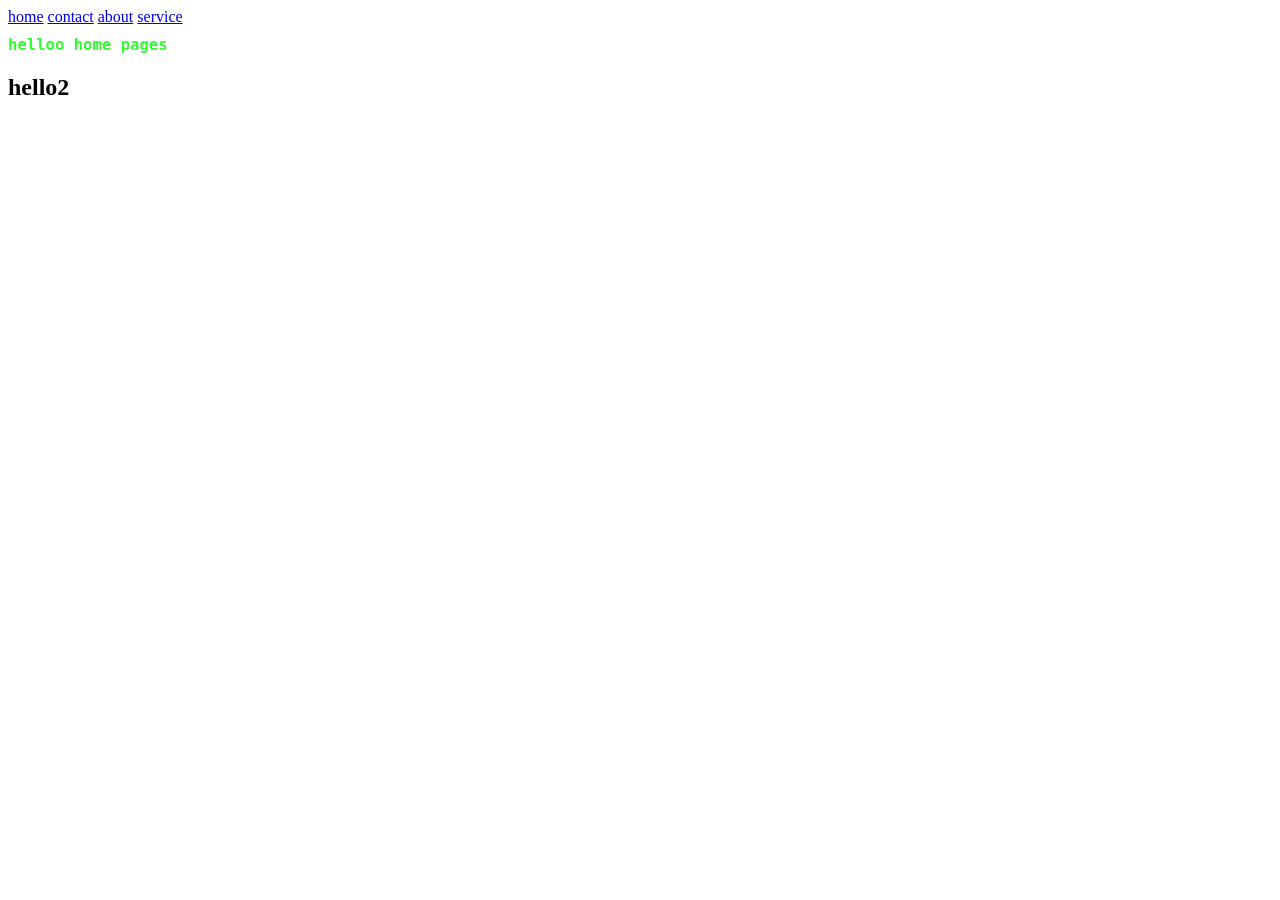
<file: index.html>
<!DOCTYPE html>
<html lang="en">
<head>
    <meta charset="UTF-8">
    <meta name="viewport" content="width=device-width, initial-scale=1.0">
    <title>Document</title>
    <link rel="stylesheet" href="style.css">
</head>
<body>
    <a href="index.html">home</a>
    <a href="contact.html">contact</a>
    <a href="about.html">about</a>
    <a href="service.html">service</a>
   <h1>helloo home pages</h1>
   <h2>hello2</h2>
</body>
</html>
</file>
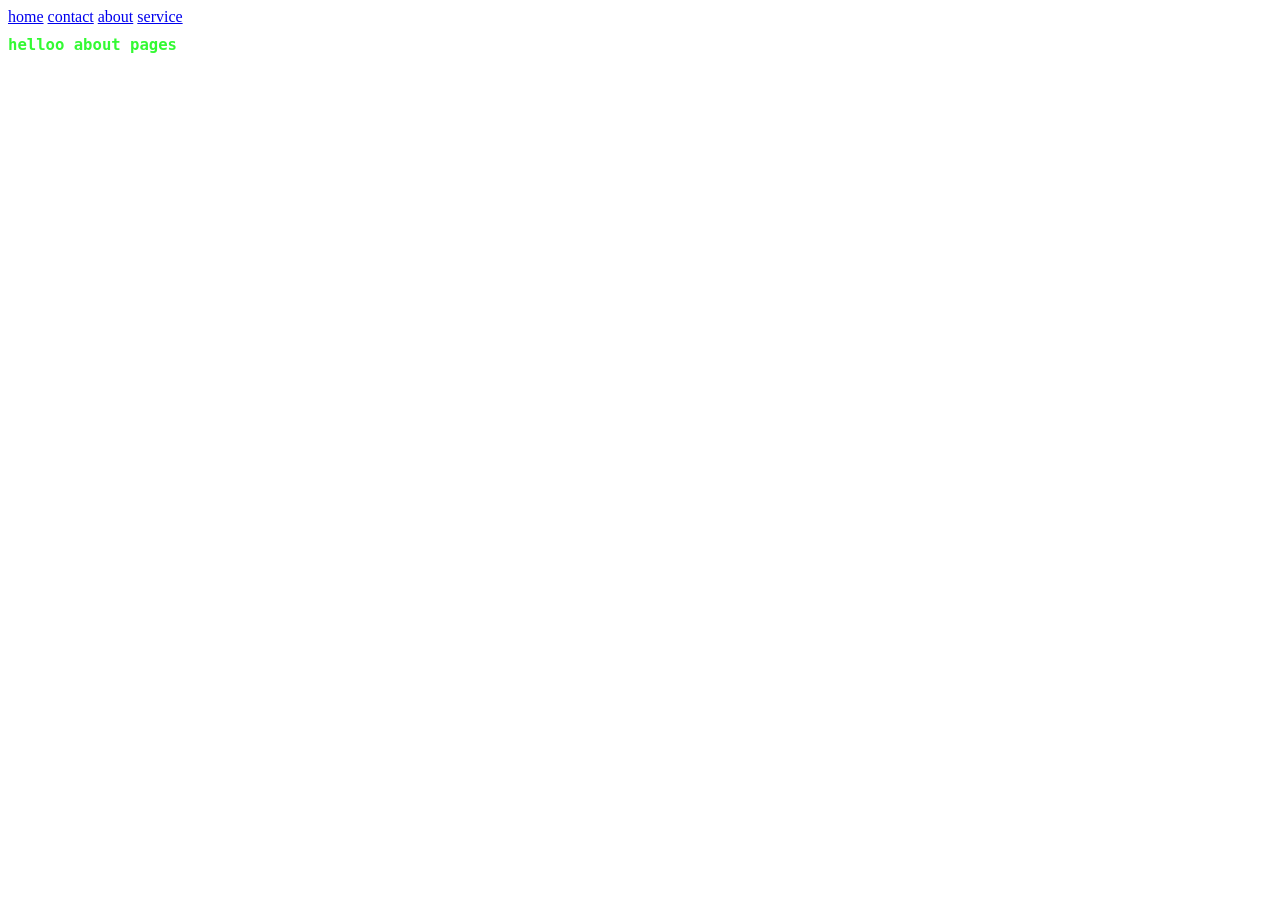
<file: about.html>
<!DOCTYPE html>
<html lang="en">
<head>
    <meta charset="UTF-8">
    <meta name="viewport" content="width=device-width, initial-scale=1.0">
    <title>Document</title>
    <link rel="stylesheet" href="style.css">
</head>
<body>
    <a href="index.html">home</a>
    <a href="contact.html">contact</a>
    <a href="about.html">about</a>
    <a href="service.html">service</a>
   <h1>helloo about pages</h1>
</body>
</html>
</file>
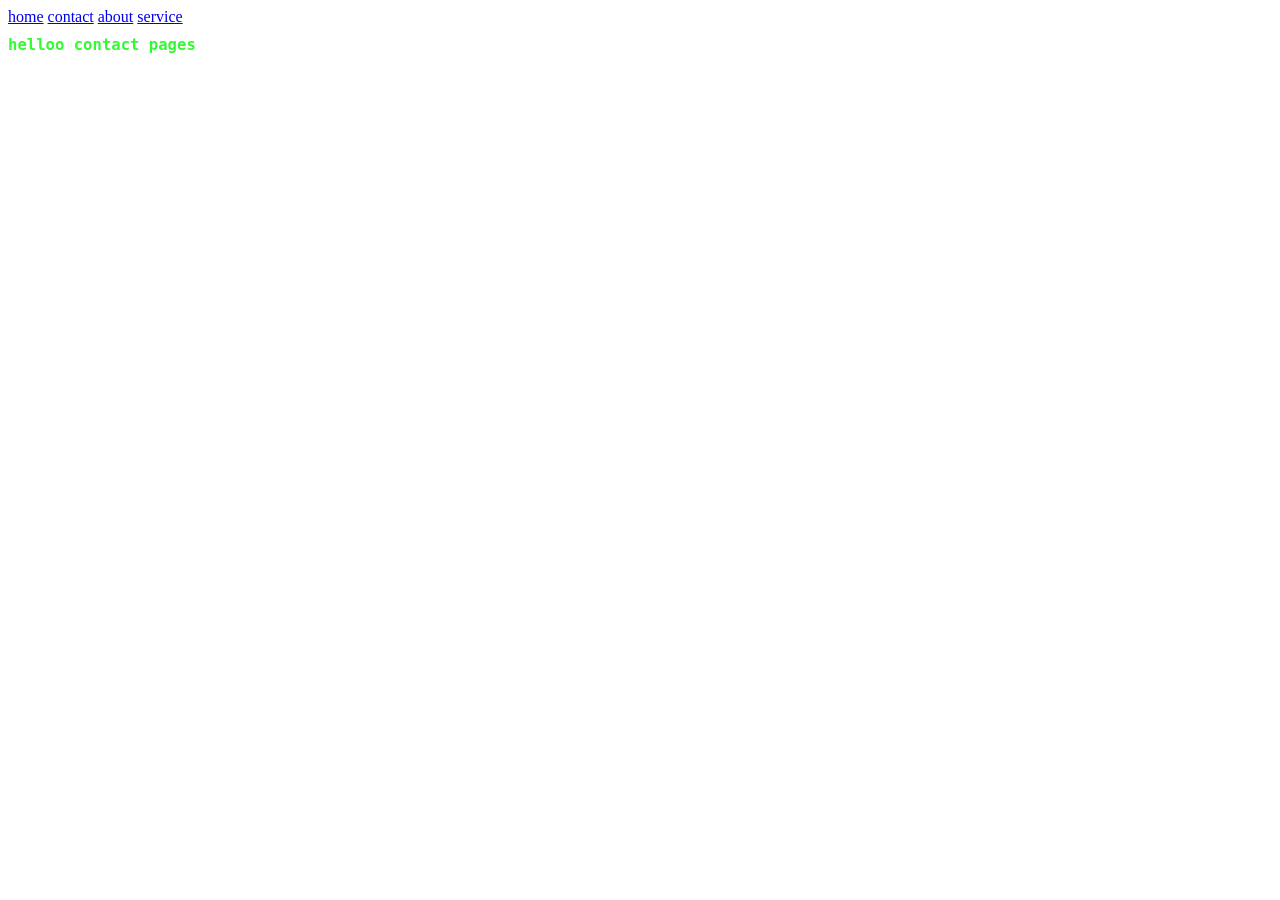
<file: contact.html>
<!DOCTYPE html>
<html lang="en">
<head>
    <meta charset="UTF-8">
    <meta name="viewport" content="width=device-width, initial-scale=1.0">
    <title>Document</title>
    <link rel="stylesheet" href="style.css">
</head>
<body>
    <a href="index.html">home</a>
    <a href="contact.html">contact</a>
    <a href="about.html">about</a>
    <a href="service.html">service</a>
   <h1>helloo contact pages</h1>
</body>
</html>
</file>
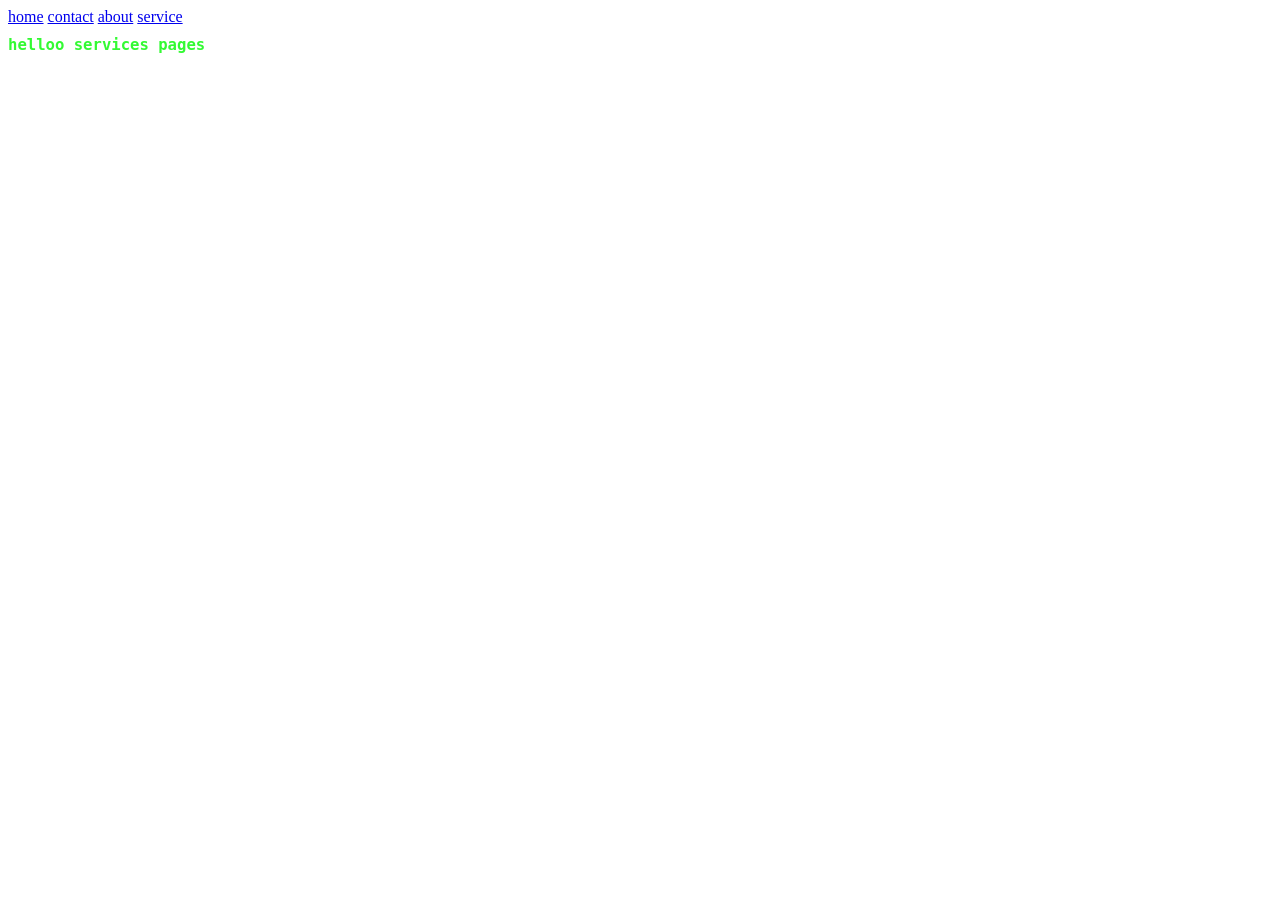
<file: service.html>
<!DOCTYPE html>
<html lang="en">
<head>
    <meta charset="UTF-8">
    <meta name="viewport" content="width=device-width, initial-scale=1.0">
    <title>Document</title>
    <link rel="stylesheet" href="style.css">
</head>
<body>
    <a href="index.html">home</a>
    <a href="contact.html">contact</a>
    <a href="about.html">about</a>
    <a href="service.html">service</a>
   <h1 style="color:rgb(51, 250, 51);font-size:larger;font-family:monospace">helloo services pages</h1>
</body>
</html>
</file>
<file: style.css>
h1{
    color: rgb(51, 250, 51);
    font-size: larger;
    font-family: monospace;
}
</file>
